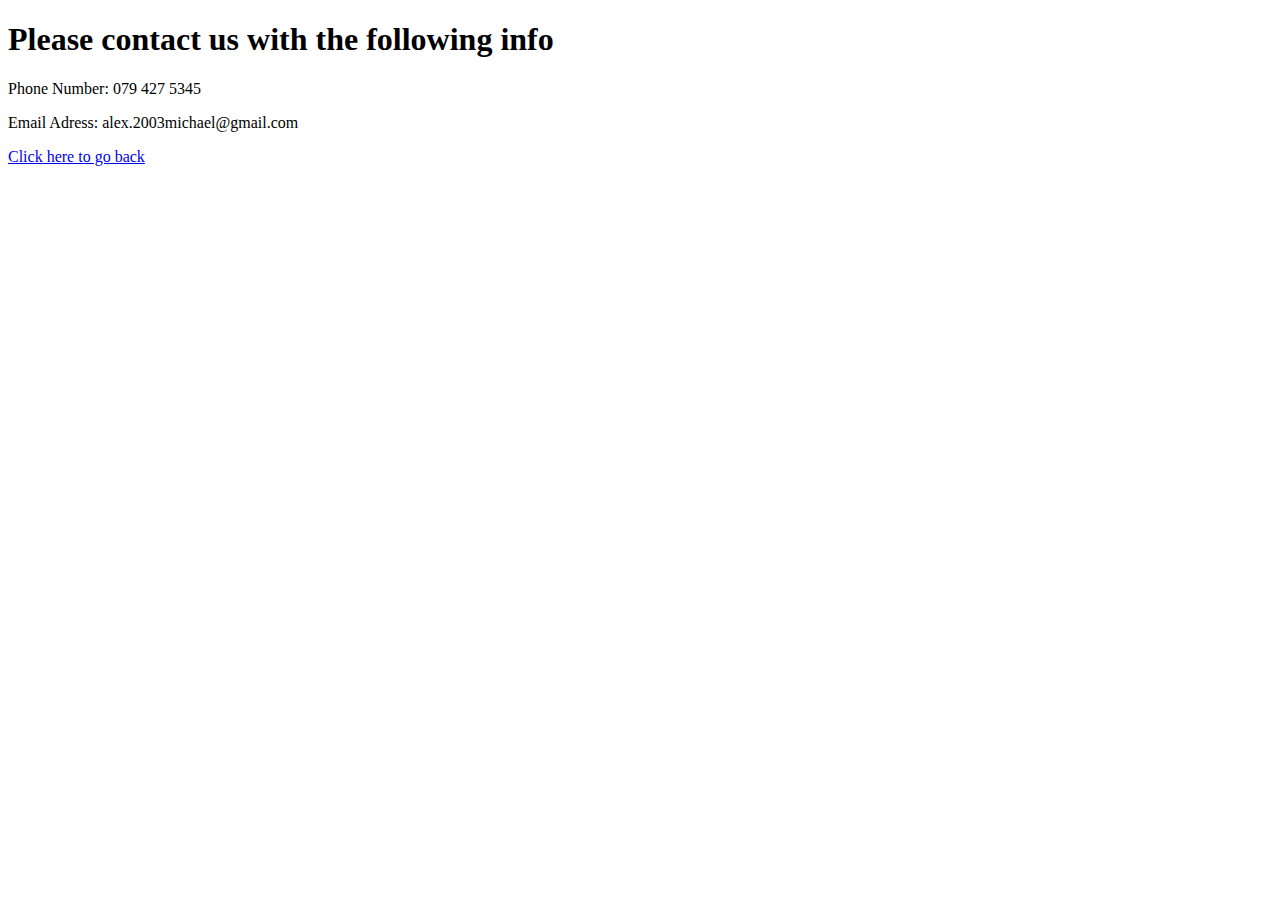
<file: contactus.html>
<!DOCTYPE html>
<html>
    <head>
        <title>Contact us</title>
    </head>
    <body bgcolor="white" text="black">
        <h1>Please contact us with the following info</h1>
        <p>Phone Number: 079 427 5345</p>
        <p> Email Adress: alex.2003michael@gmail.com</p>
        <a href="index.html">Click here to go back</a>
    </body>
</html>
</file>
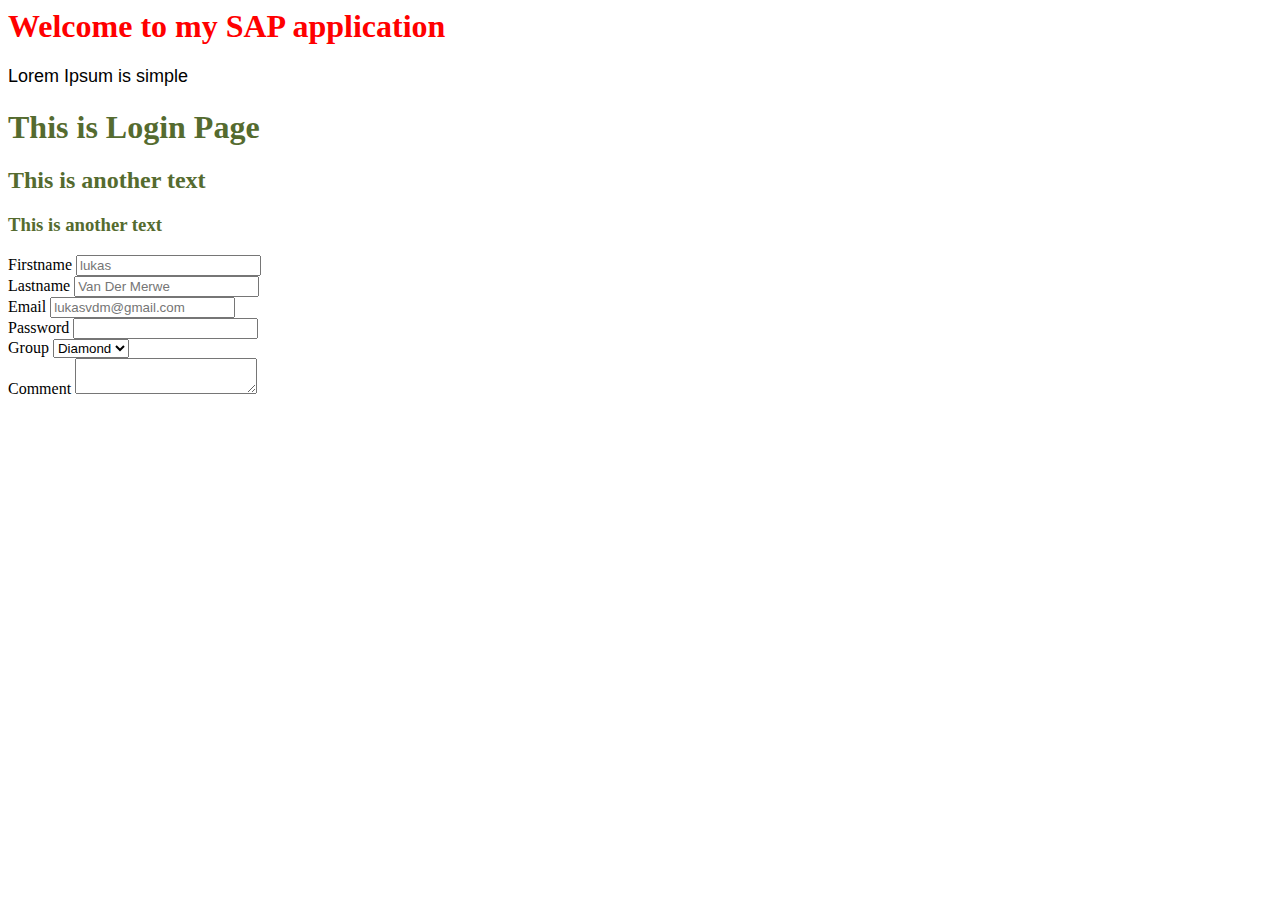
<file: index2.html>
<html>
    <head>
        <title>
            First Web Page
            <!-- This is just comment -->
        </title>
        <link rel="stylesheet" href="style.css">
    </head>
    <body>
        <h1 id="pageTitle"> Welcome to my SAP application</h1>
        <p> Lorem Ipsum is simple</p>
        <h1 class="heading_element"> This is Login Page</h1>
        <h2 class="heading_element"> This is another text</h2>
        <h3 class="heading_element"> This is another text</h3>
         <form method="" action="">
            <label> Firstname</label>
            <input type="text" placeholder="lukas"><br>
            <label> Lastname</label>
            <input type="text" placeholder="Van Der Merwe"><br>
            <label> Email</label>
            <input type="email" placeholder="lukasvdm@gmail.com"><br>
            <label> Password</label>
            <input type="password"><br>
            <label> Group</label>
            <select>
                <option>Diamond</option>
                <option>Gold</option>
                <option>Silver</option>
            </select><br>
            <label> Comment</label>
            <textarea></textarea>
        </form>
    </body>
</html>
</file>
<file: style.css>
h1{
    color: darkolivegreen;
}
p{
    font-family: Arial, Helvetica, sans-serif;
    font-size: 18px;
    color: black;
}
#pageTitle{
    color: rgb(255,00,00);
}

/* This is a class */
.heading_element{
    color: darkolivegreen;
}

/* Universal selector */
*{

}
/* Combined selector */
h1, h2[

]

/* Child selector */
</file>
